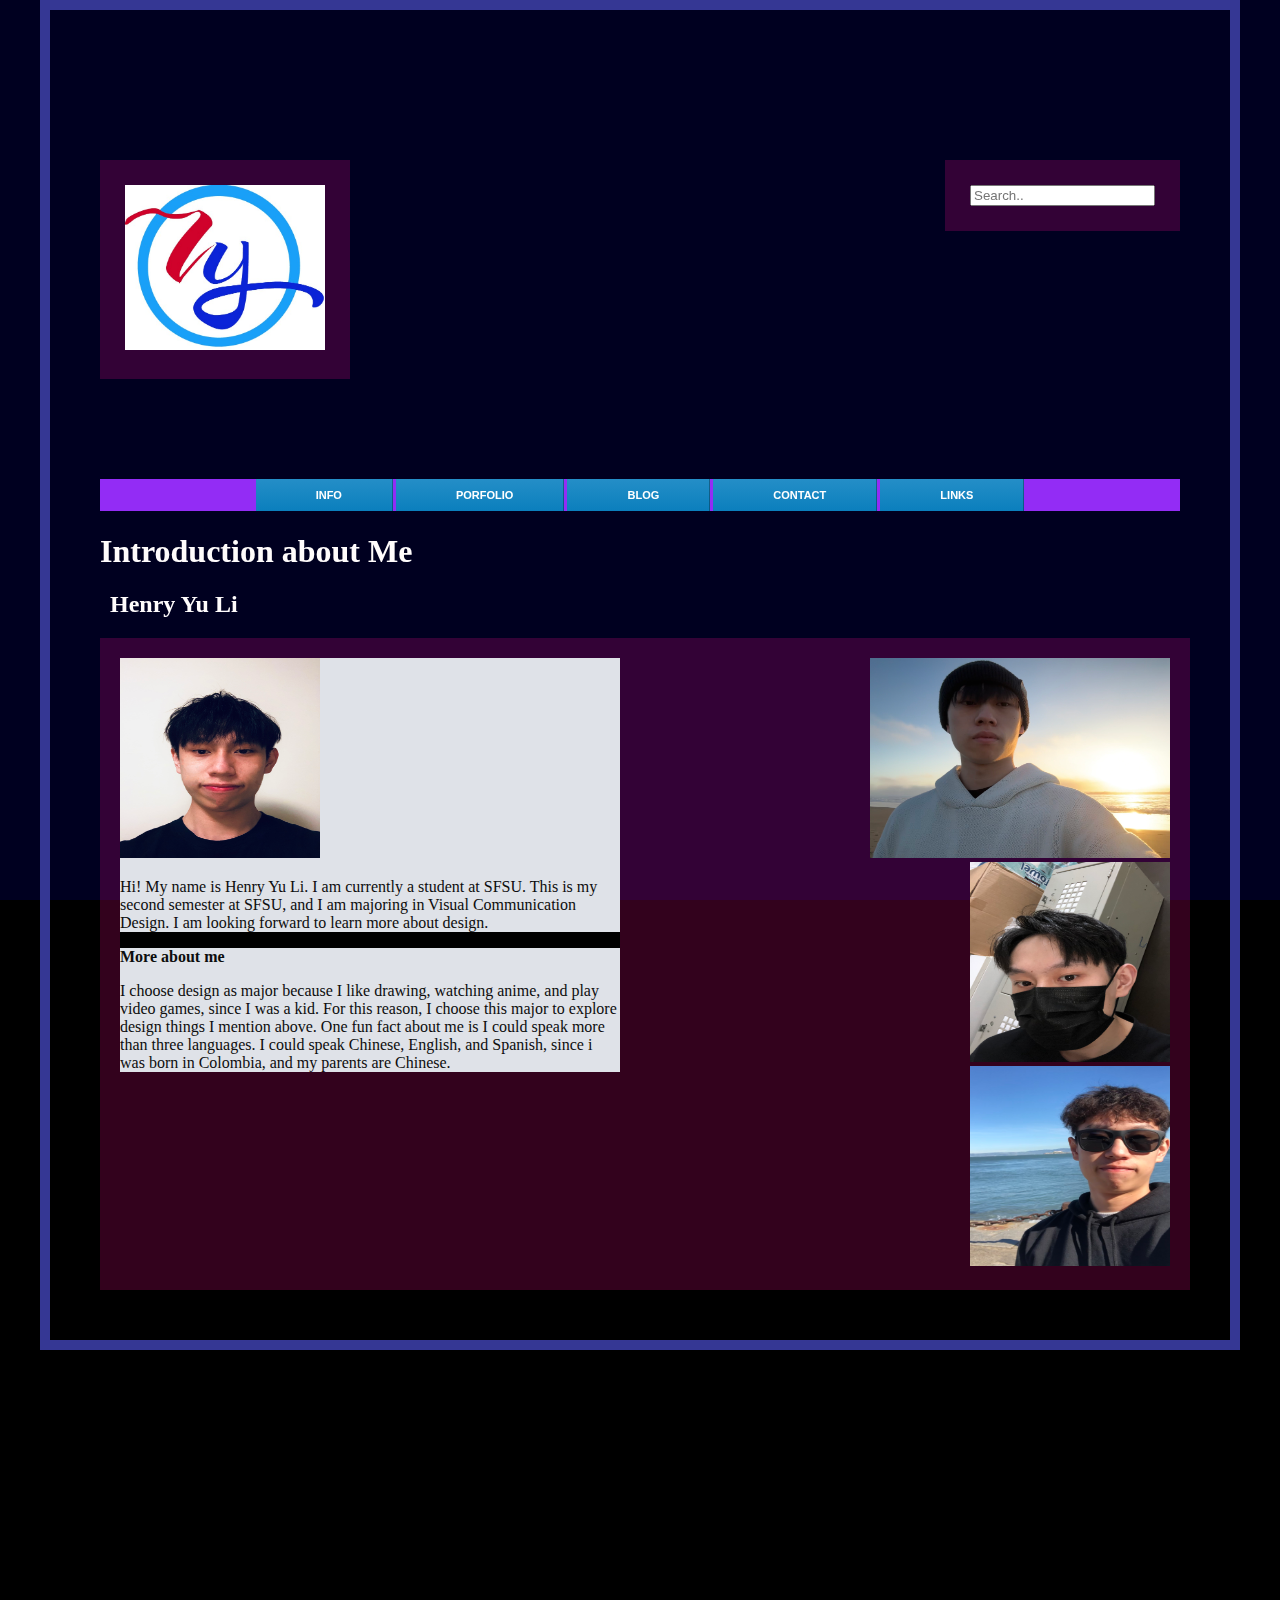
<file: Final Project 2/index.html>
<!DOCTYPE html>
<html lang="en">

<head>
    <meta charset="UTF-8">
    <meta name="viewport" content="width=device-width, initial-scale=1.0">
    <title>Henry Yu Li</title>
    <link href="styles.css" rel="stylesheet" type="text/css">
    <script src="libraries/p5.min.js"></script>
    <script src="libraries/p5.sound.min.js"></script>
</head>

<body>
    <script src="sketch.js"></script>
<main>
    <div id="topleftcontainer">
        <div id="logo">
            <img src="images/logo.jpg" alt="logo" width="200" height="">
        </div>

    </div>
    <div>
        <div id="toprightcontainer">
             <input type="text" placeholder="Search..">
        </div>
    </div>

    <div>
        <header>
            <nav class="navigation">
                <ul>
                    <li><a href="index.html" class="navbutton">Info</a></li>
                    <li><a href="porfolio.html" class="navbutton">Porfolio</a></li>
                    <li><a href="blog.html" class="navbutton">Blog</a></li>
                    <li><a href="contact.html" class="navbutton">Contact</a></li>
                    <li><a href="links.html" class="navbutton">Links</a></li>
                </ul>
            </nav>
        </header>
    </div>

    <h1>Introduction about Me</h1>
    <h2>Henry Yu Li</h2>
    <div id="container">
        <div id="left">
            <section class="li">
                <section>
                    <img src="images/me1.jpg" alt="me" width="200" height="200">
                    <p class="leftpara">Hi! My name is Henry Yu Li. I am currently a student at SFSU. This is my second semester at SFSU, and I am majoring in Visual Communication Design. I am looking forward to learn more about design.</p>
                    
                </section>
                <section>
                    <p><strong>More about me</strong></p>
                    <P>I choose design as major because I like drawing, watching anime, and play video games, since I was a kid. For this reason, I choose this major to explore design things I mention above. One fun fact about me is I could speak more than three languages. I could speak Chinese, English, and Spanish, since i was born in Colombia, and my parents are Chinese.</P>
                </section>
            </section>
        </div>

            <div class="liright">
                <ul>
                    <li class="imgright"><img src="images/me2.jpg" alt="me" width="300" height="200"></li>
                    <li class="imgright"><img src="images/me3.jpg" alt="me" width="200" height="200"></li>
                    <li class="imgright"><img src="images/me4.jpg" alt="me" width="200" height="200"></li>
                </ul>
            </div>
    </div>
    </main>
</body></html>
</file>
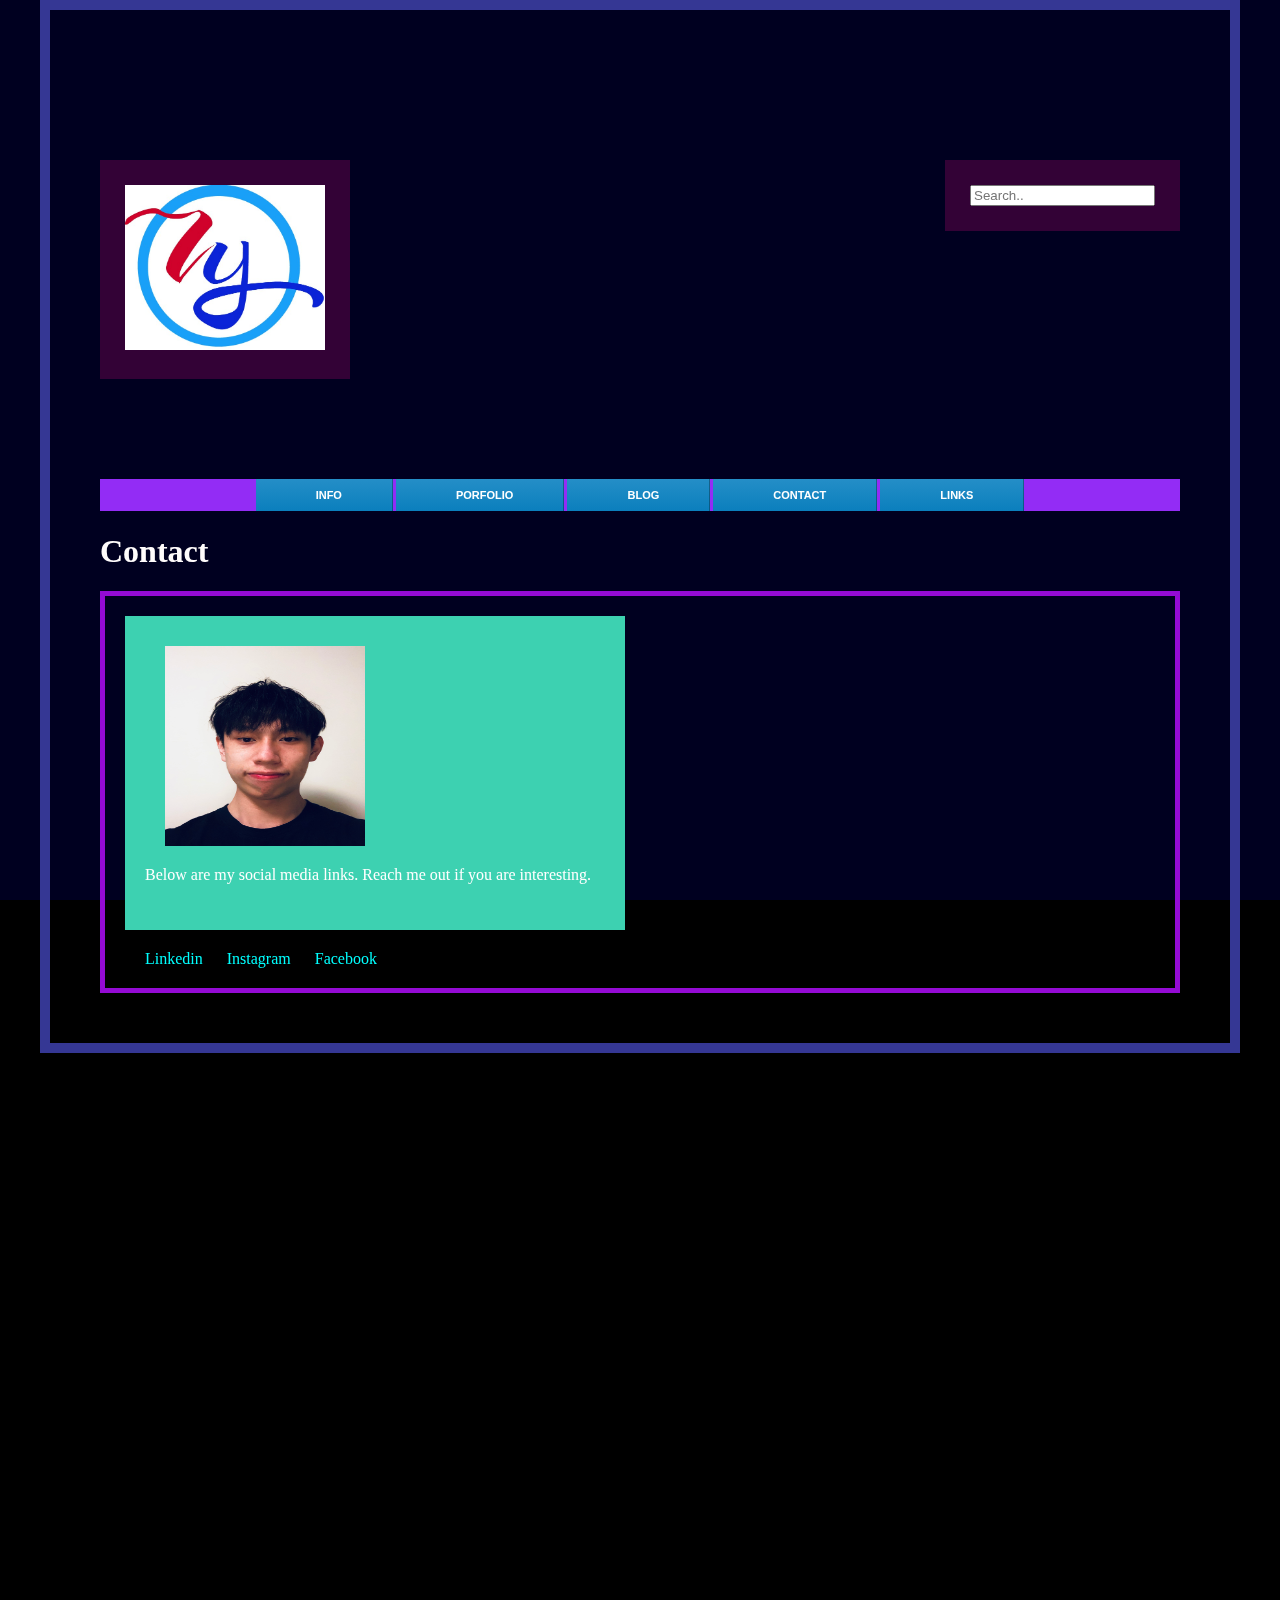
<file: Final Project 2/contact.html>
<!DOCTYPE html>
<html lang="en">
<head>
    <meta charset="UTF-8">
    <title>Contact</title>
    <link href="styles.css" rel="stylesheet">
    <script src="libraries/p5.min.js"></script>
    <script src="libraries/p5.sound.min.js"></script>
</head>
<body>
    <script src="sketch.js"></script>
   <main>
    <div id="topleftcontainer">
        <div id="logo">
            <img src="images/logo.jpg" alt="logo" width="200" height="">
        </div>
    </div>
    <div>
        <div id="toprightcontainer">
             <input type="text" placeholder="Search..">
        </div>
    </div>

    <div>
        <header>
            <nav class="navigation">
                <ul>
                    <li><a href="index.html" class="navbutton">Info</a></li>
                    <li><a href="porfolio.html" class="navbutton">Porfolio</a></li>
                    <li><a href="blog.html" class="navbutton">Blog</a></li>
                    <li><a href="contact.html" class="navbutton">Contact</a></li>
                    <li><a href="links.html" class="navbutton">Links</a></li>
                </ul>
            </nav>
        </header>
    </div>
    <div class="tittlendes">
    <h1>Contact</h1>
       </div>
    <div class="works"> 
        <div class="contactinfo">
    <div class="contact">
        <ul>
            <li>
                <img src="images/me1.jpg" alt="me" width="200" height="200">
            </li>
            <p>Below are my social media links. Reach me out if you are interesting.</p>

        </ul>
    </div>
        </div>
    
    <div class="contact">
    <ul>
        <li><a href="https://www.linkedin.com/in/henry-yu-li-898217259/">Linkedin</a></li>
        <li><a href="https://www.instagram.com/henryyl123/">Instagram</a></li>
        <li><a href="https://www.facebook.com/yuli.henry.338">Facebook</a></li>
    </ul>
    </div>
       </div>
    </main>
</body>
</html>
</file>
<file: Final Project 2/styles.css>
canvas {
    display: block;
  }
  

main {
    width: 1080px;
    padding: 50px;
    border: solid 10px #353794;
    margin:auto;
}

body {
    background-color: #000000;
    margin: 0;
    padding: 0;
    color: #fffcfc;
}


#topleftcontainer {
    max-width: 100%;
    margin: 100px auto;
    background-color: rgba(255, 10, 145, 0.2);
    padding: 25px;
    overflow: auto;
    float: left;
}

#toprightcontainer {
    margin:100px 0px 0px 00px;
    background-color: rgba(255, 10, 145, 0.2);
    padding: 25px;
    float: right;
    text-align: right;
}

#container {
    width: 1050px;
    margin: auto;
    background-color: rgba(255, 10, 145, 0.2);
    padding: 20px;
    overflow: auto;
}

#left {
    width: 500px;
    float: left;
    margin-right: 50px;
}

.li {
    background-color: #000000;
    
}

.liright {
    background-color:#ffffff;
    color:#000000;
    width: 0px;
    float: right;
}

.liright ul {
    float: right;
}

.imgright{
    float:right;
}

header {
    background-color: #932cf5;
    text-align: center;
    clear: left;
    margin:0;
}

ul {
    list-style-type: none;
    margin: 0;
    padding: 0;
}

.navigation ul {
    font: bold 11px "Helvetica Neue", Helvetica, Arial, sans-serif;
    margin: 0;
    padding: 0;
    text-transform: uppercase;
}

.navigation li {
    display: inline-block;
}

.navigation a {
    background: #395870;
    background: linear-gradient(#248ec7, #0b7fbd);
    border-right: 1px solid rgba(0, 0, 0, .3);
    color: #fff;
    padding: 10px 50px 10px 60px;
    text-decoration: none;
    margin:0;
}

.navigation a:hover {
    background: #1b5b7d;
    box-shadow: inset 0 0 10px 1px rgba(0, 0, 0, .3);
}

.navbutton {
    display: block;
}

section {
    background-color: #dfe2e8;
    color: #0d0d0d;
}

.porfolio {
    margin: 0px 0px 10px 20px;
    padding: 0;
    color:white;
}

.porfolio p{
    margin:0;
    padding:0px 20px 20px 40px;
    float: left;
}

.porfolio li{
    width: 1000px;
    margin: 20px 0px 20px -10px;
    background-color: rgba(255, 10, 145, 0.2);
    padding: 20px;
    overflow: auto;
}

.porfolio img{
    float:left;
}

.works {
    border: solid 5px #940bd4;
}

h2 {
    margin: 10px 0px 20px 10px;
    padding: 0;
}

.contactinfo{
    background-color:#3dd1b1;
    margin:20px 0px 0px 20px;
    padding: 10px 0px 10px 0px;
    width: 500px;
    color:#000000;
}

.contact {
    margin: 0px 0px 0px 0px;
    padding: 0px 0px 0px 20px;
    color:#ffffff;
}

.contact ul {
    margin: 0;
    padding: 20px 0px 20px 0px;
}

.contact li {
    display: inline-block;
    padding: 0px 0px 0px 20px;
}

.contact a {
    text-decoration: none;
    color: aqua
}

.contact a:hover {
    text-decoration: underline
}

.blog {
    margin: 0px 0px 10px 20px;
    padding: 0;
    color:white;
}

.blog p{
    margin: 0;
    padding:0px 20px 20px 40px;
    float: left;
}

.blog li{
    width: 1000px;
    margin: 20px 0px 20px -10px;
    background-color: rgba(255, 10, 145, 0.2);
    padding: 20px;
    overflow: auto;
}

.blog img{
    float:left;
}

.link{
    margin: 0px 0px 0px 0px;
    padding: 0px 0px 0px 20px;
    color:#ffffff;
}
</file>
